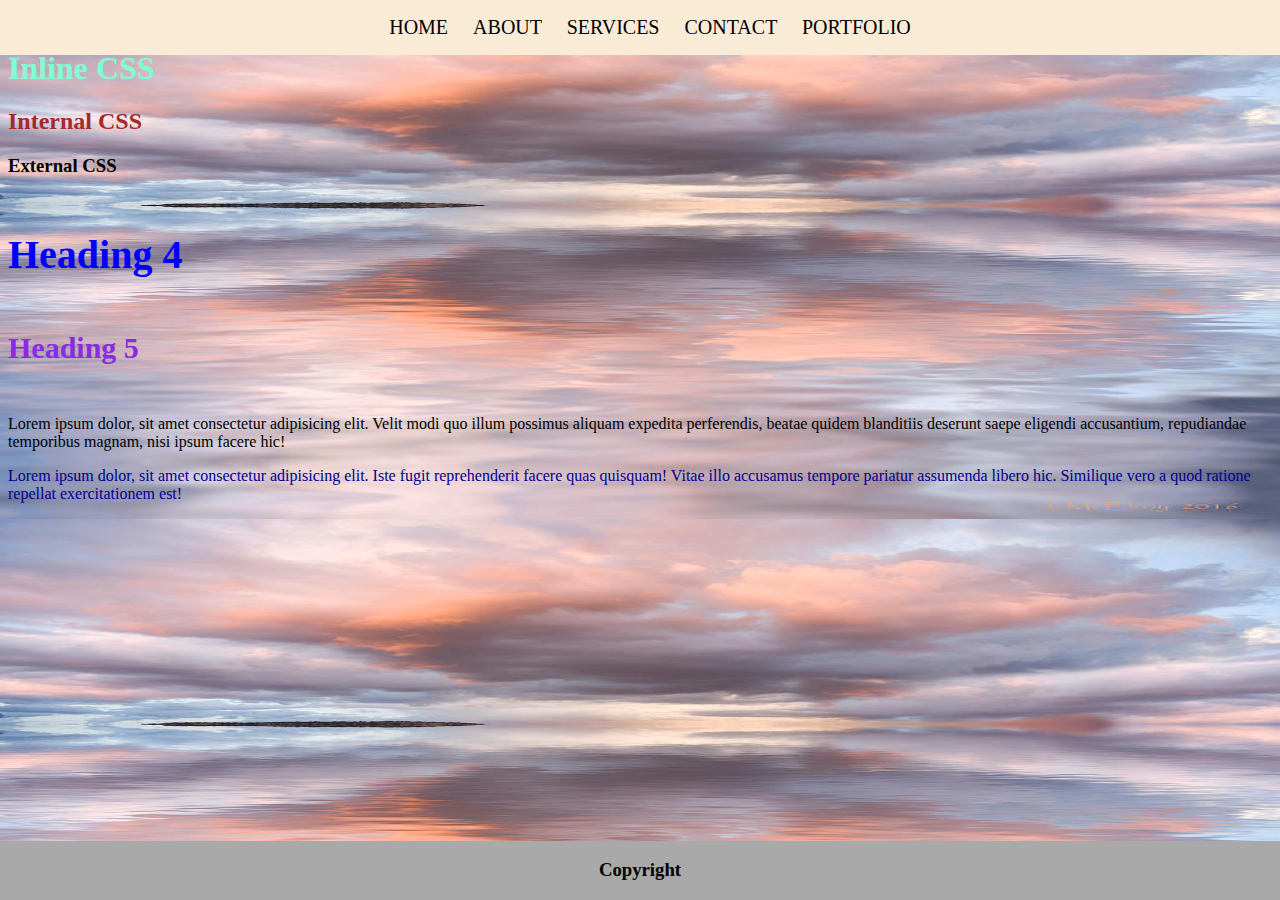
<file: index.html>
<!DOCTYPE html>
<html lang[]="en">

<head>
    <meta charset="UTF-8">
    <meta name="viewport" content="width=device-width, initial-scale=1.0">
    <!--External CSS-->
    <link rel="stylesheet" href="styles.css">
    <title>Document</title>
    <!--internal Css-->
</head>
<style>
    body {
        background-image: url('serenity-and-peace-jerry-mcelroy.jpg');
        background-size: 100% 100%;
    }
</style>

<body>
    <nav>
        <ul>
            <li>
                <a href="index.html">HOME</a>
            </li>
            <li>
                <a href="about.html">ABOUT</a>
            </li>
            <li>
                <a href="services.html">SERVICES</a>
            </li>
            <li>
                <a href="contact.html">CONTACT</a>
            </li>
            <li>
                <a href="portfolio.html">PORTFOLIO</a>
            </li>
        </ul>
    </nav>

    <!--Inline Css-->
    <h1 style="color:aquamarine">Inline CSS</h1>
    <h2>Internal CSS</h2>
    <h3>External CSS</h3>
    <!--ID-->
    <h4 id="head1">Heading 4</h4>

    <!--Class-->
    <h5 class="head2">Heading 5</h5>

    <p class="para">
        <Lorem, ipsum dolor sit amet consectetur adipisicing elit. Inventore quas corrupti dolorem debitis voluptas ipsum fugiat voluptatem expedita unde, suscipit corporis. Accusantium natus reiciendis recusandae voluptatem dolorem quam ullam labore?</p>
            <p id="para1">Lorem ipsum dolor, sit amet consectetur adipisicing elit. Velit modi quo illum possimus aliquam expedita perferendis, beatae quidem blanditiis deserunt saepe eligendi accusantium, repudiandae temporibus magnam, nisi ipsum facere hic!</p>
            <p id="para2">Lorem ipsum dolor, sit amet consectetur adipisicing elit. Iste fugit reprehenderit facere quas quisquam! Vitae illo accusamus tempore pariatur assumenda libero hic. Similique vero a quod ratione repellat exercitationem est!</p>
            <p style="background-image:serenity-and-peace-jerry-mcelroy.jpg"></p>
            <footer>
                <center>
                    <h3>Copyright</h3>
                </center>
            </footer>
</body>

</html>
</file>
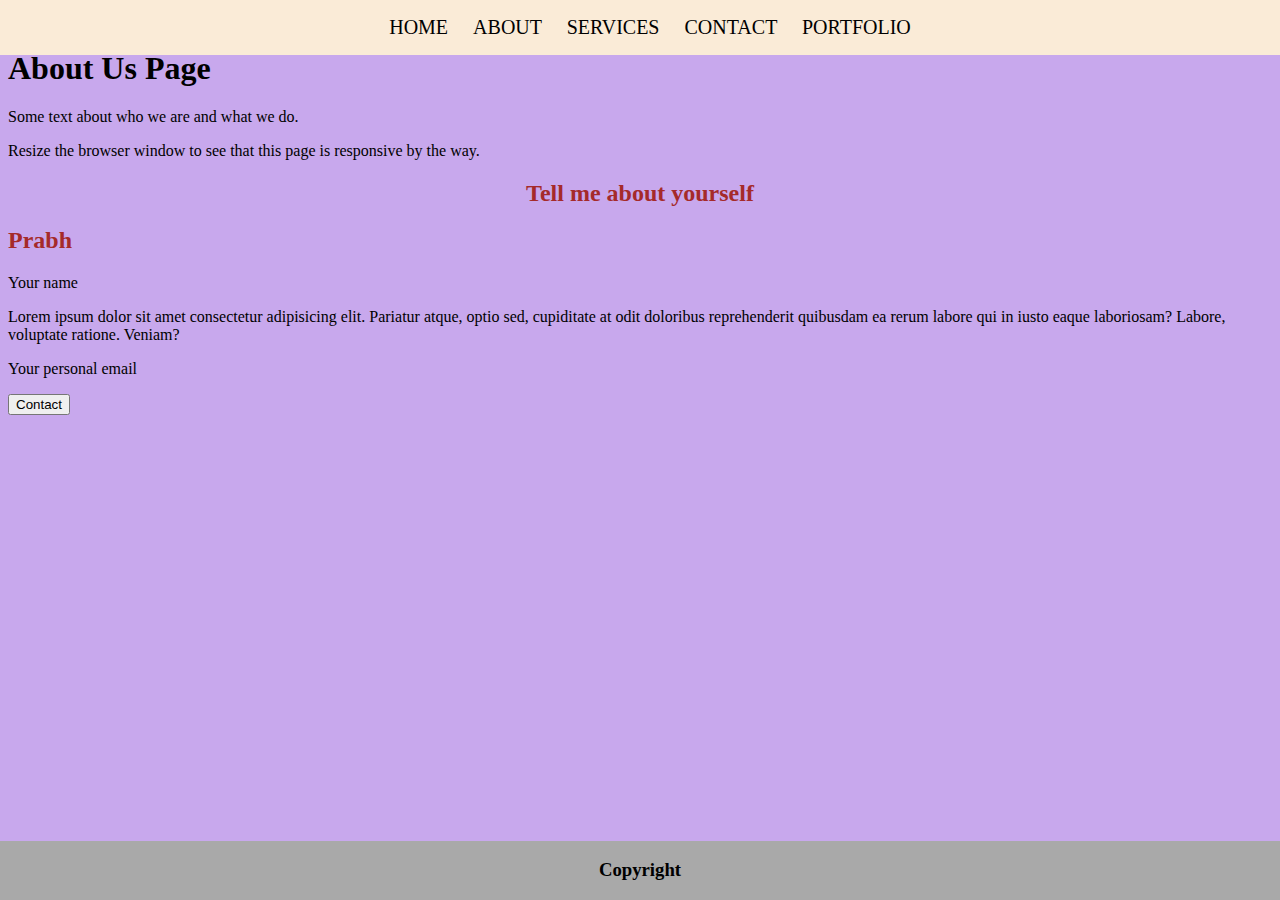
<file: about.html>
<!DOCTYPE html>
<html lang="en">

<head>
    <meta charset="UTF-8">
    <meta name="viewport" content="width=device-width, initial-scale=1.0">
    <link rel="stylesheet" href="styles.css">
    <title>Document</title>
    <style>
        body {
            background-color: rgb(200, 168, 237);
        }
    </style>
</head>

<body>
    <nav>
        <ul>
            <li>
                <a href="index.html">HOME</a>
            </li>
            <li>
                <a href="about.html">ABOUT</a>
            </li>
            <li>
                <a href="services.html">SERVICES</a>
            </li>
            <li>
                <a href="contact.html">CONTACT</a>
            </li>
            <li>
                <a href="portfolio.html">PORTFOLIO</a>
            </li>
        </ul>
    </nav>
    <div class="about-section">
        <h1>About Us Page</h1>
        <p>Some text about who we are and what we do.</p>
        <p>Resize the browser window to see that this page is responsive by the way.</p>
    </div>

    <h2 style="text-align:center">Tell me about yourself</h2>
    <h2>Prabh</h2>
    <p class="title">Your name</p>
    <p>Lorem ipsum dolor sit amet consectetur adipisicing elit. Pariatur atque, optio sed, cupiditate at odit doloribus reprehenderit quibusdam ea rerum labore qui in iusto eaque laboriosam? Labore, voluptate ratione. Veniam?</p>
    <p>Your personal email</p>
    <p><button class="button">Contact</button></p>
    <footer>
        <center>
            <h3>Copyright</h3>
        </center>
    </footer>
</body>

</html>
</file>
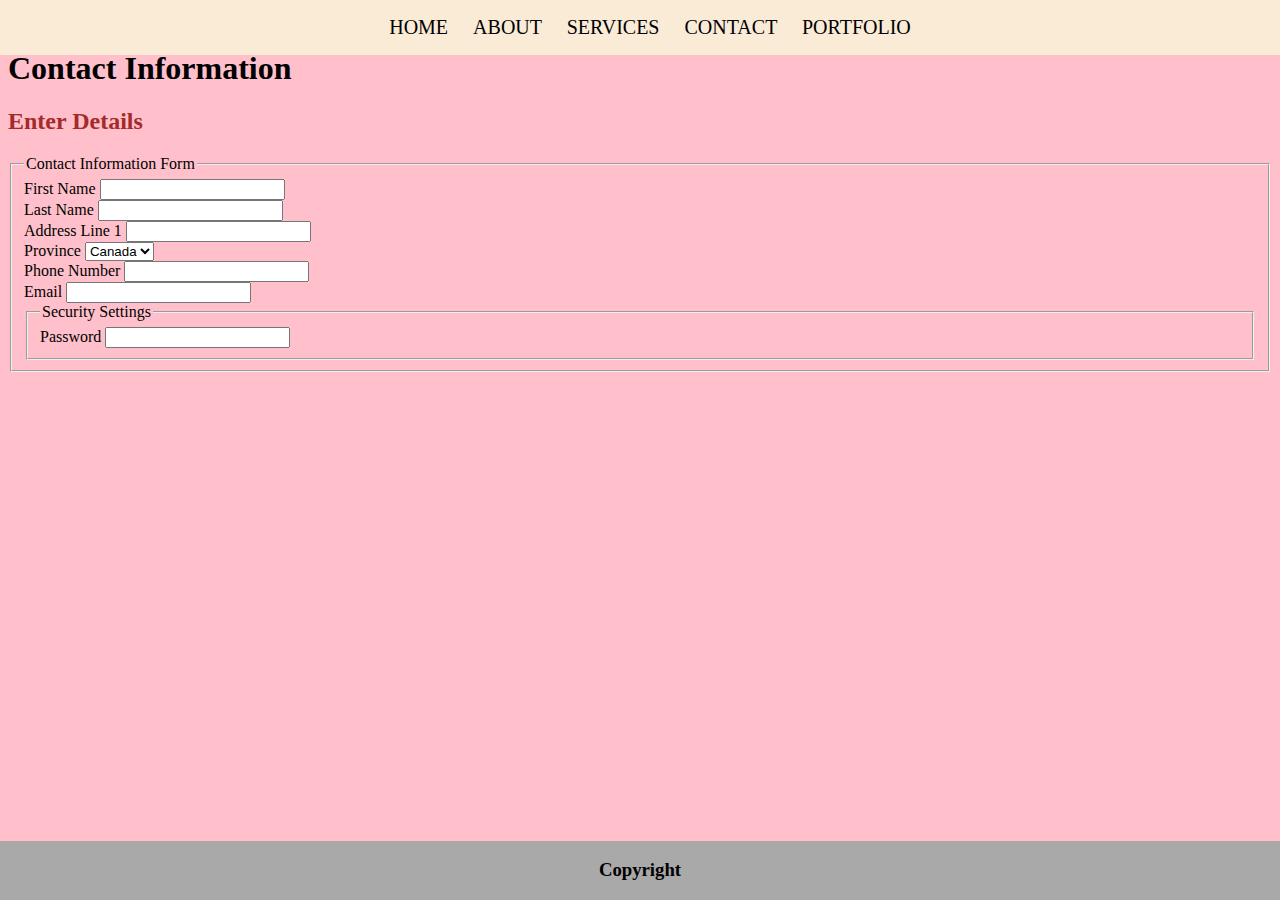
<file: contact.html>
<!DOCTYPE html>
<html lang="en">

<head>
    <meta charset="UTF-8">
    <meta name="viewport" content="width=device-width, initial-scale=1.0">
    <link rel="stylesheet" href="styles.css">
    <title>Document</title>
    <style>
        body {
            background-color: pink;
        }
    </style>
</head>

<body>
    <nav>
        <ul>
            <li>
                <a href="index.html">HOME</a>
            </li>
            <li>
                <a href="about.html">ABOUT</a>
            </li>
            <li>
                <a href="services.html">SERVICES</a>
            </li>
            <li>
                <a href="contact.html">CONTACT</a>
            </li>
            <li>
                <a href="portfolio.html">PORTFOLIO</a>
            </li>
        </ul>
    </nav>
    <header>
        <h1>Contact Information</h1>
    </header>
    <main>
        <h2>Enter Details</h2>

        <fieldset>
            <legend>Contact Information Form</legend>
            <label for="first_name">First Name</label>
            <input id="first_name" type="text" name="first_name" required>

            </div>
            <div>
                <label for="last_name">Last Name</label>
                <input id="last_name" type="text" name="last_name" required>

            </div>
            <!-- STEP 4: Add label elements for each of the above input elements -->
            <div>
                <label for="address">Address Line 1</label>
                <input id="address" type="text" name="address" required />
            </div>
            <!-- STEP 5: Add a select element and label for choosing the province -->
            <div>
                <label for="province">Province</label>
                <select name="province" id="province">
    <option>Canada</option>
    <option>India</option> 
</select>
            </div>
            <div>
                <label for="phone">Phone Number</label>
                <input id="phone" type="password" name="email" required />
            </div>
            <div>
                <label for="email">Email</label>
                <input id="email" type="email" name="email" required />
            </div>

            <fieldset>
                <legend>Security Settings</legend>
                <div>
                    <label for="password">Password</label>
                    <input id="password" type="password" name="email" required />
                </div>
                <footer>
                    <center>
                        <h3>Copyright</h3>
                    </center>
</body>

</html>
</file>
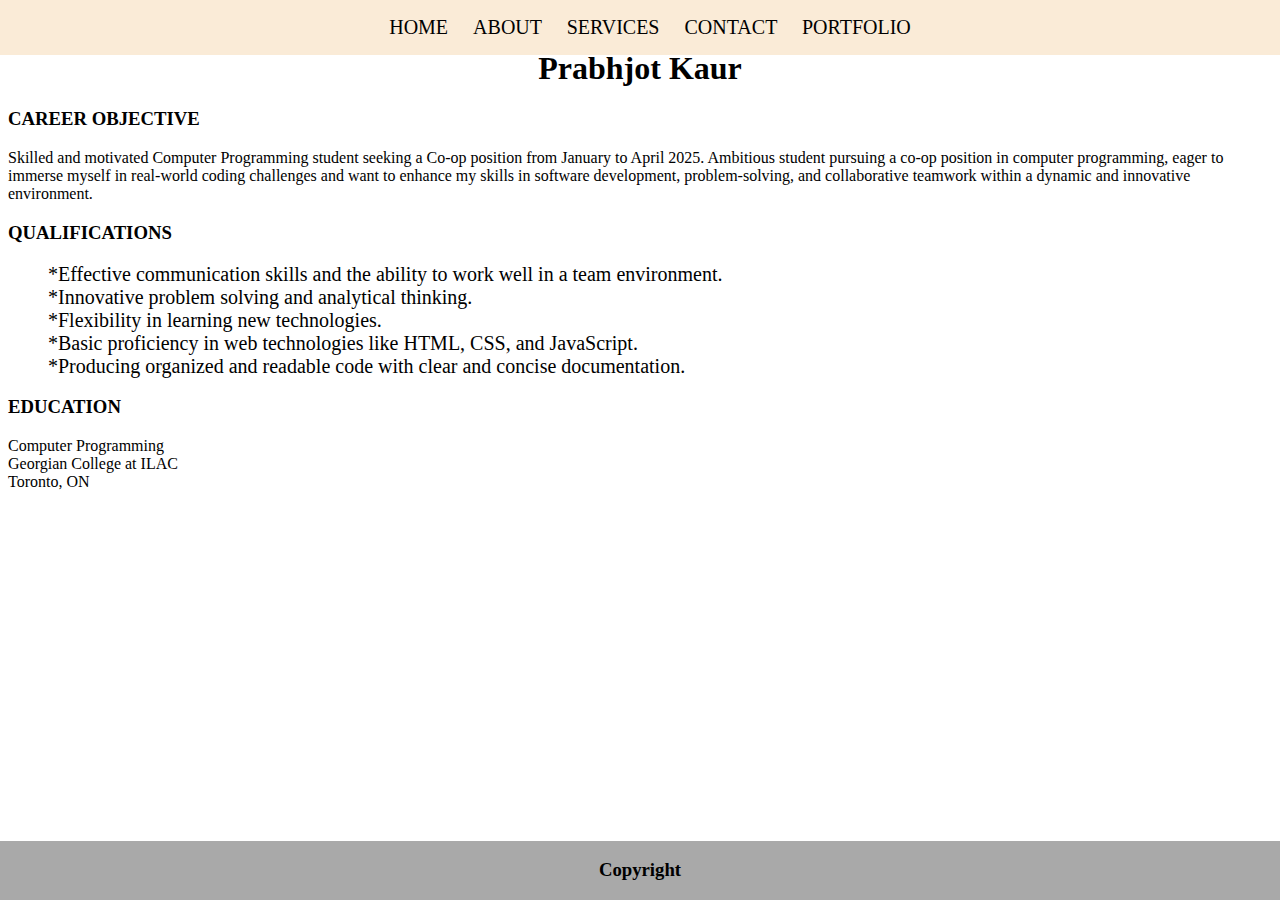
<file: portfolio.html>
<!DOCTYPE html>
<html lang="en">

<head>
    <meta charset="UTF-8">
    <meta name="viewport" content="width=device-width, initial-scale=1.0">
    <link rel="stylesheet" href="styles.css">
    <title>My Portfolio</title>
</head>
<style>
    .QUALIFICATIONS li {
        display: flex;
        font-size: 20px;
        margin-right: 20px;
    }
</style>

<body>
    <nav>
        <ul>
            <li>
                <a href="index.html">HOME</a>
            </li>
            <li>
                <a href="about.html">ABOUT</a>
            </li>
            <li>
                <a href="services.html">SERVICES</a>
            </li>
            <li>
                <a href="contact.html">CONTACT</a>
            </li>
            <li>
                <a href="portfolio.html">PORTFOLIO</a>
            </li>
        </ul>
    </nav>
    <header>
        <h1>
            <center>Prabhjot Kaur</h1>
        </center>
    </header>
    <h3>CAREER OBJECTIVE</h3>
    <p>Skilled and motivated Computer Programming student seeking a Co-op position from January to April 2025. Ambitious student pursuing a co-op position in computer programming, eager to immerse myself in real-world coding challenges and want to enhance
        my skills in software development, problem-solving, and collaborative teamwork within a dynamic and innovative environment.</p>
    <div class="QUALIFICATIONS">
        <h3>QUALIFICATIONS</h3>
        <ul>
            <li>*Effective communication skills and the ability to work well in a team environment.</li>
            <li>*Innovative problem solving and analytical thinking.</li>
            <li>*Flexibility in learning new technologies.</li>
            <li>*Basic proficiency in web technologies like HTML, CSS, and JavaScript.</li>
            <li>*Producing organized and readable code with clear and concise documentation.</li>
        </ul>
        <h3>EDUCATION</h3>
        <p>Computer Programming
            <br>Georgian College at ILAC
            <br>Toronto, ON</p>
        <footer>
            <center>
                <h3>Copyright</h3>
            </center>
        </footer>
</body>

</html>
</file>
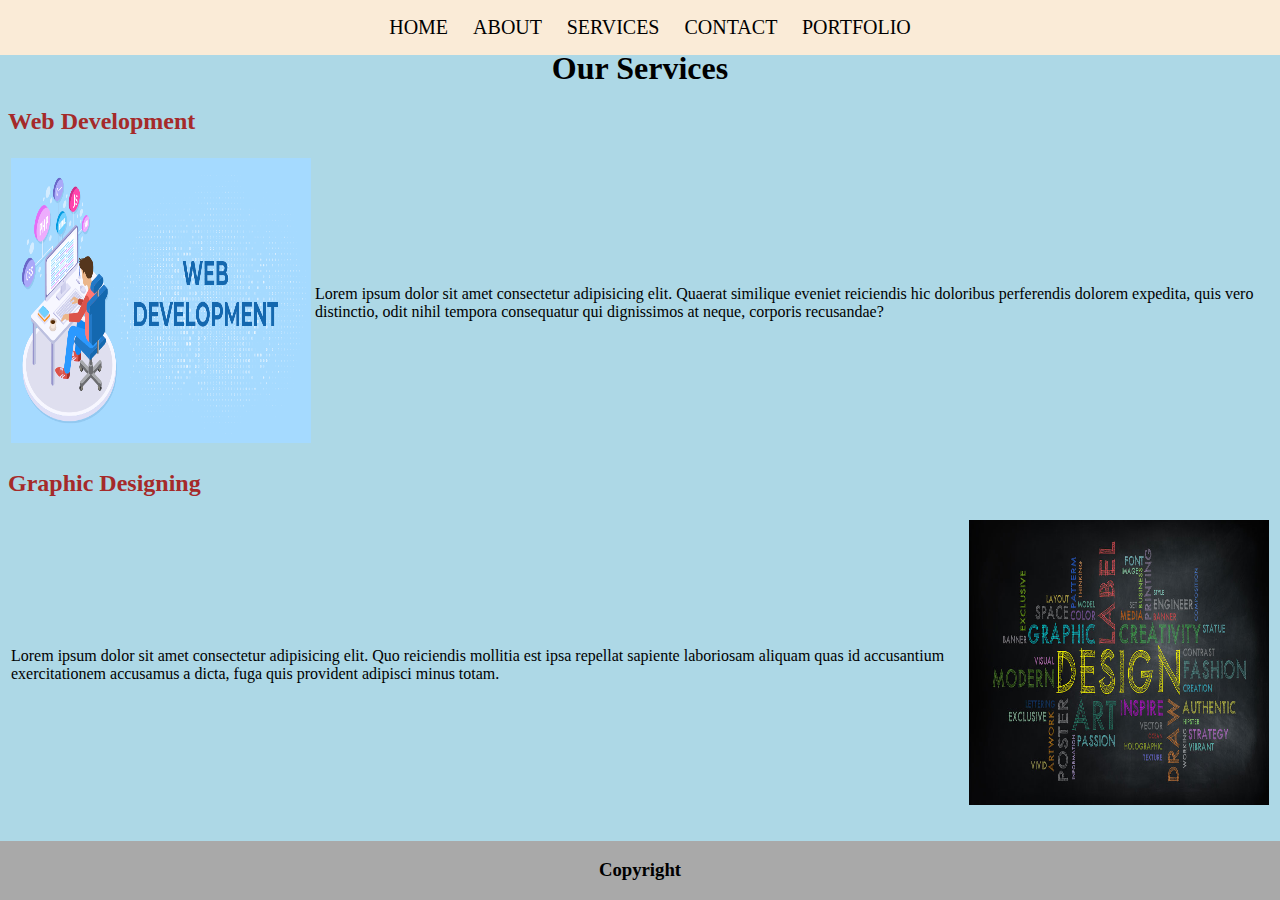
<file: services.html>
<!DOCTYPE html>
<html lang="en">

<head>
    <meta charset="UTF-8">
    <meta name="viewport" content="width=device-width, initial-scale=1.0">
    <link rel="stylesheet" href="styles.css">
    <title>Document</title>
    <style>
        body {
            background-color: lightblue;
        }
    </style>
</head>


<body>
    <nav>
        <ul>
            <li>
                <a href="index.html">HOME</a>
            </li>
            <li>
                <a href="about.html">ABOUT</a>
            </li>
            <li>
                <a href="services.html">SERVICES</a>
            </li>
            <li>
                <a href="contact.html">CONTACT</a>
            </li>
            <li>
                <a href="portfolio.html">PORTFOLIO</a>
            </li>
        </ul>
    </nav>

    <h1>
        <center>
            Our Services </h1>
    </center>
    <h2>Web Development</h2>
    <table>
        <tr>
            <td>
                <img src="web-development1.png" width="300" height="285" alt="web development">
            </td>
            <td>
                <p>Lorem ipsum dolor sit amet consectetur adipisicing elit. Quaerat similique eveniet reiciendis hic doloribus perferendis dolorem expedita, quis vero distinctio, odit nihil tempora consequatur qui dignissimos at neque, corporis recusandae?</p>
            </td>
        </tr>
    </table>
    <h2>Graphic Designing</h2>
    <table>
        <tr>
            <td>
                <p>Lorem ipsum dolor sit amet consectetur adipisicing elit. Quo reiciendis mollitia est ipsa repellat sapiente laboriosam aliquam quas id accusantium exercitationem accusamus a dicta, fuga quis provident adipisci minus totam.</p>
            </td>
            <td>
                <img src="graphc-design-traning.jpg" width="300" height="285" alt="graphic design">
            </td>
        </tr>
    </table>
    <footer>
        <center>
            <h3>Copyright</h3>
        </center>
    </footer>
</body>

</html>
</file>
<file: styles.css>
h2 {
    color: brown;
}


/* Access the ID using # */

#head1 {
    color: blue;
    font-size: 40px;
}


/* Access the class using . */

.head2 {
    color: blueviolet;
    font-size: 30px;
}

.para {
    color: black;
}

#para1 {
    color: black;
}

#para2 {
    color: darkblue;
}

nav {
    background-color: antiquewhite;
    position: fixed;
    top: 0;
    left: 0;
    width: 100%;
}

p {
    position: relative;
}

h1 {
    margin-top: 50px;
}

ul {
    list-style-type: none;
    text-align: center;
}

li {
    display: inline;
    font-size: 20px;
    margin-right: 20px;
}

a {
    text-decoration: none;
    color: black;
}

footer {
    background-color: darkgray;
    bottom: 0;
    width: 100;
    left: 0;
}

header {
    margin-top: 50px;
}

footer {
    position: fixed;
    bottom: 0;
    width: 100%;
}

img {}
</file>
